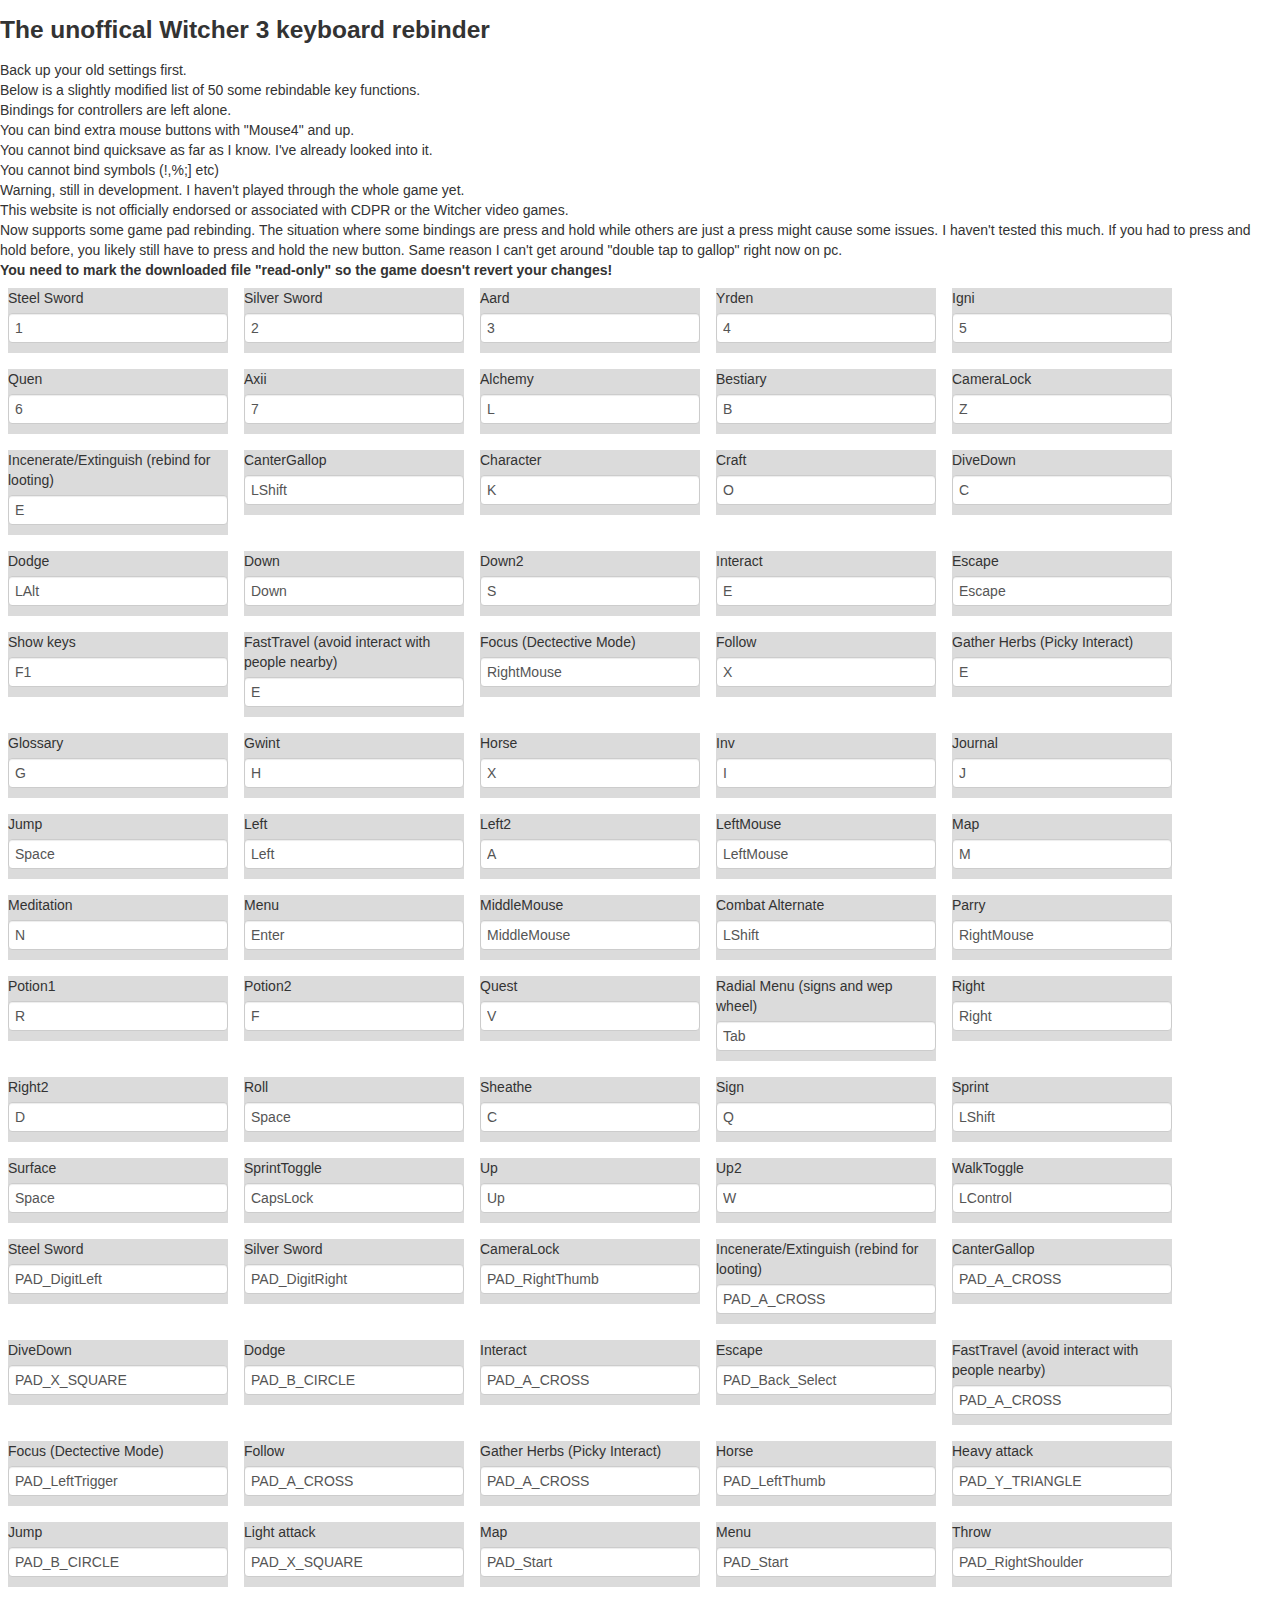
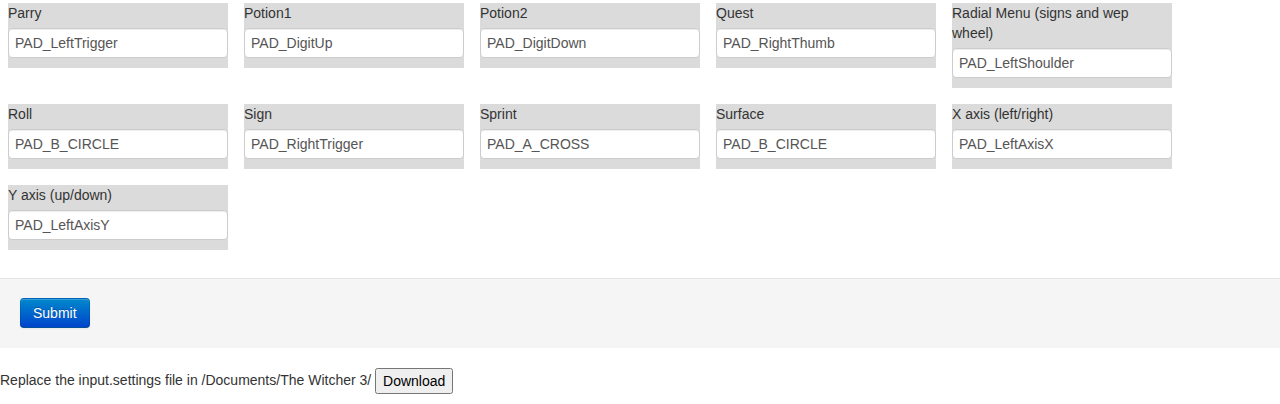
<file: index.html>
<!DOCTYPE HTML>
<html>
<head>
	<title>Unofficial Witcher 3 key rebinder</title>
	<meta http-equiv="Content-Type" content="text/html;charset=utf-8">
	<link rel="stylesheet" type="text/css" media="all"
		href="jsonform-master/opt/bootstrap.css">
	<script type="text/javascript"
		src="jsonform-master/jquery.min.js"></script>
</head>

<body><h3> The unoffical Witcher 3 keyboard rebinder</h3>


	<div>Back up your old settings first. 
		<br>Below is a slightly modified list of 50 some rebindable key functions.<br> Bindings for controllers are left alone.<br> You can bind extra mouse buttons with "Mouse4" and up.<br>
		You cannot bind quicksave as far as I know. I've already looked into it.<br> You cannot bind symbols (!,%;] etc)<br> Warning, still in development. I haven't played through the whole game yet.<br>This website is not officially endorsed or associated with CDPR or the Witcher video games.

		<br>
		Now supports some game pad rebinding. The situation where some bindings are press and hold while others are just a press might cause some issues. I haven't tested this much. If you had to press and hold before, you likely still have to press and hold the new button. Same reason I can't get around "double tap to gallop" right now on pc.<br>


		<b>You need to mark the downloaded file "read-only" so the game doesn't revert your changes!</b><br>
	</div>
 <form></form>
	<div>
		<p>
			Replace the input.settings file in /Documents/The Witcher 3/ <input type="button"
				id="download" value="Download" />
		</p>
	</div>
	 <div id="buffer"></div>
	<script type="text/javascript" src="jsonform-master/underscore.js"></script>
	<script type="text/javascript" src="jsonform-master/opt/jsv.js"></script>
	<script type="text/javascript"
		src="jsonform-master/opt/bootstrap-dropdown.js"></script>
	<script type="text/javascript" src="jsonform-master/jsonform.js"></script>
	<script type="text/javascript" src="w3kr.js"></script>
	<script src="FileSaver.js"
    type="text/javascript"></script>
    <script type="text/javascript"
    src="jsonform-master/jquery.min.js"></script>

</body></html>
</file>
